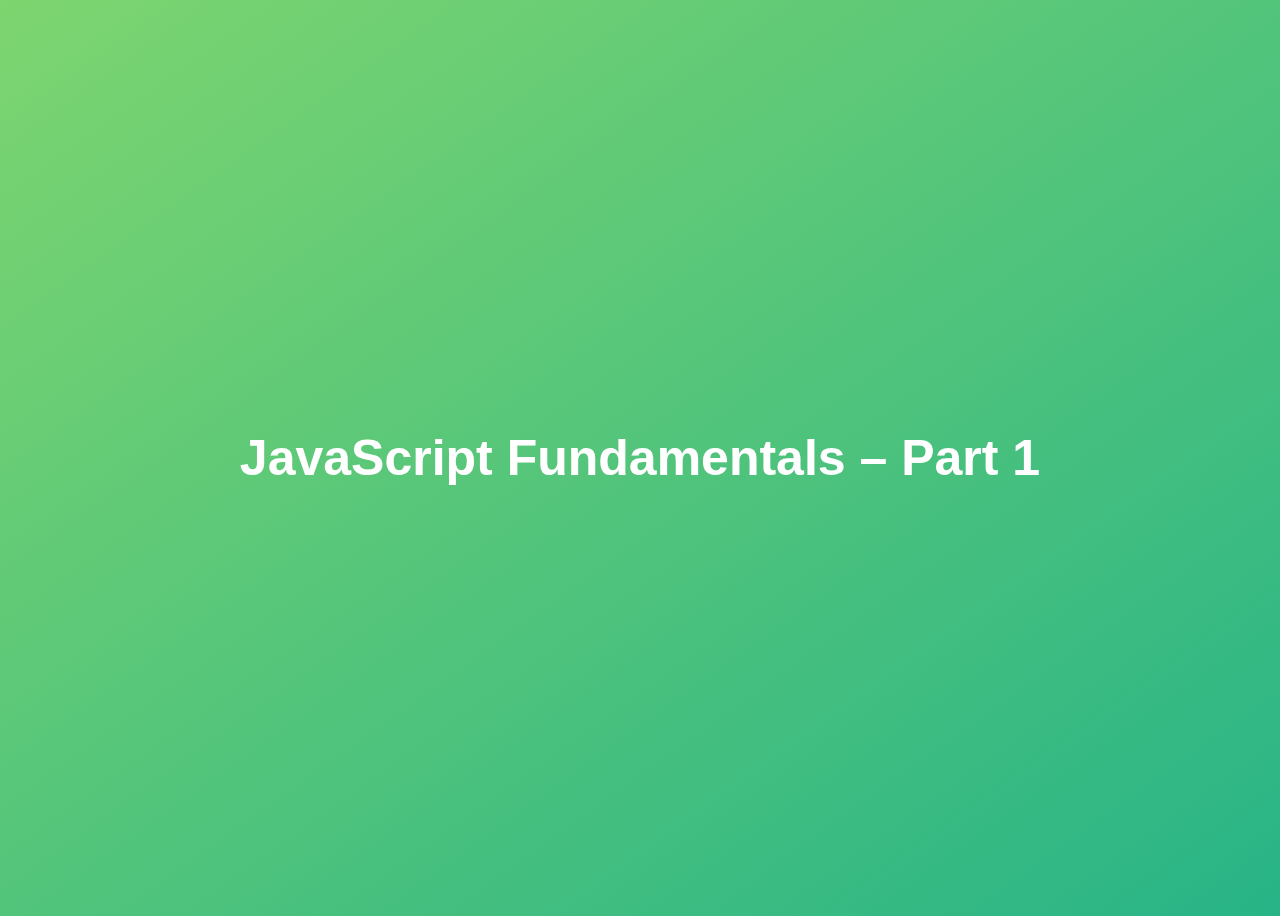
<file: 01-Fundamentals-Part-1/starter/index.html>
<!DOCTYPE html>
<html lang="en">
  <head>
    <meta charset="UTF-8" />
    <meta name="viewport" content="width=device-width, initial-scale=1.0" />
    <meta http-equiv="X-UA-Compatible" content="ie=edge" />
    <title>JavaScript Fundamentals – Part 1</title>
    <style>
      body {
        height: 100vh;
        display: flex;
        align-items: center;
        background: linear-gradient(to top left, #28b487, #7dd56f);
      }
      h1 {
        font-family: sans-serif;
        font-size: 50px;
        line-height: 1.3;
        width: 100%;
        padding: 30px;
        text-align: center;
        color: white;
      }
    </style>
  </head>
  <body>
    <h1>JavaScript Fundamentals – Part 1</h1>

    <script src="./script.js"></script>
    <script src="./assignment.js"></script>
  </body>
</html>
</file>
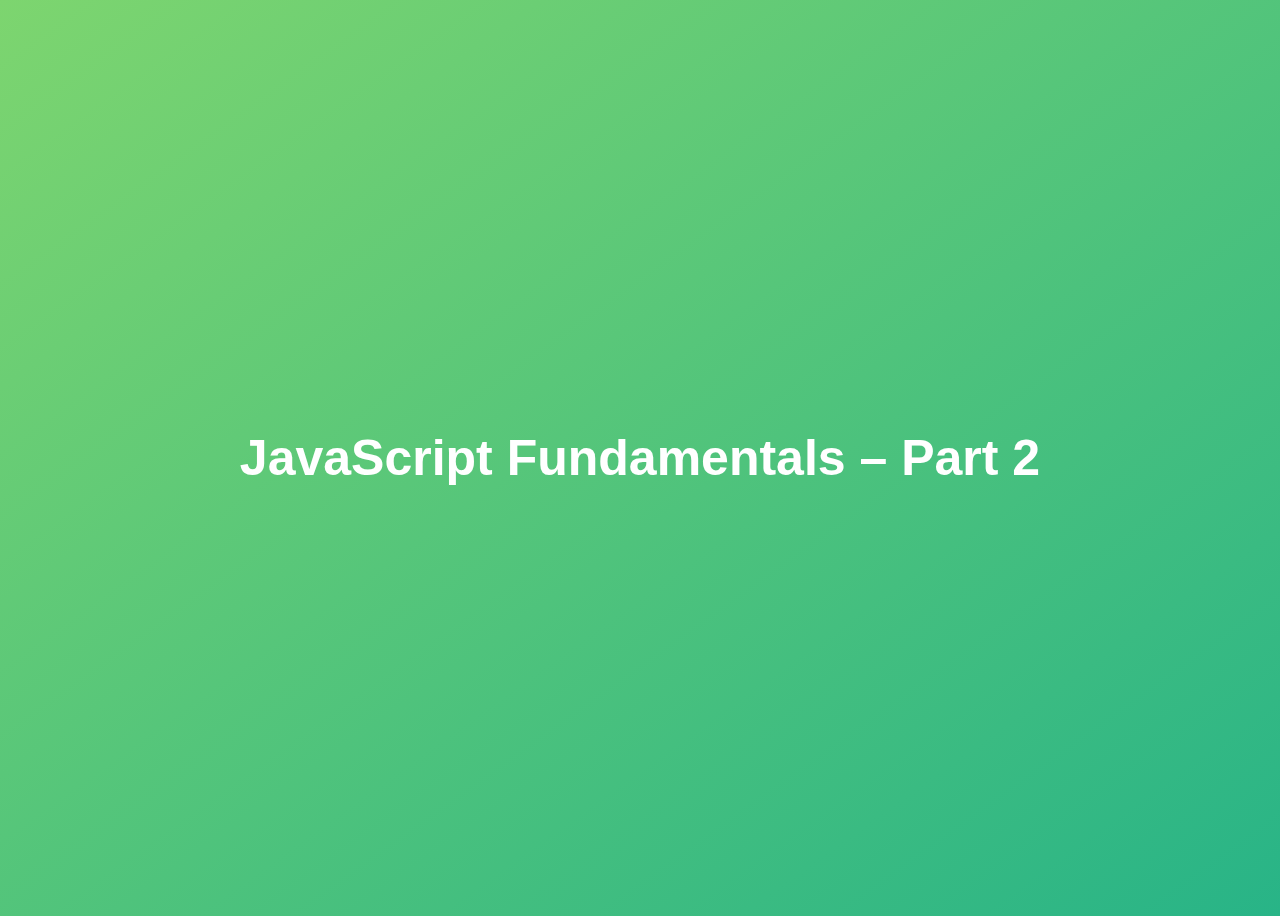
<file: 02-Fundamentals-Part-2/starter/index.html>
<!DOCTYPE html>
<html lang="en">
  <head>
    <meta charset="UTF-8" />
    <meta name="viewport" content="width=device-width, initial-scale=1.0" />
    <meta http-equiv="X-UA-Compatible" content="ie=edge" />
    <title>JavaScript Fundamentals – Part 2</title>
    <style>
      body {
        height: 100vh;
        display: flex;
        align-items: center;
        background: linear-gradient(to top left, #28b487, #7dd56f);
      }
      h1 {
        font-family: sans-serif;
        font-size: 50px;
        line-height: 1.3;
        width: 100%;
        padding: 30px;
        text-align: center;
        color: white;
      }
    </style>
  </head>
  <body>
    <h1>JavaScript Fundamentals – Part 2</h1>
    <script src="script.js"></script>
    <script src="./assignment.js"></script>
    <script src="./rep.js"></script>
  </body>
</html>
</file>
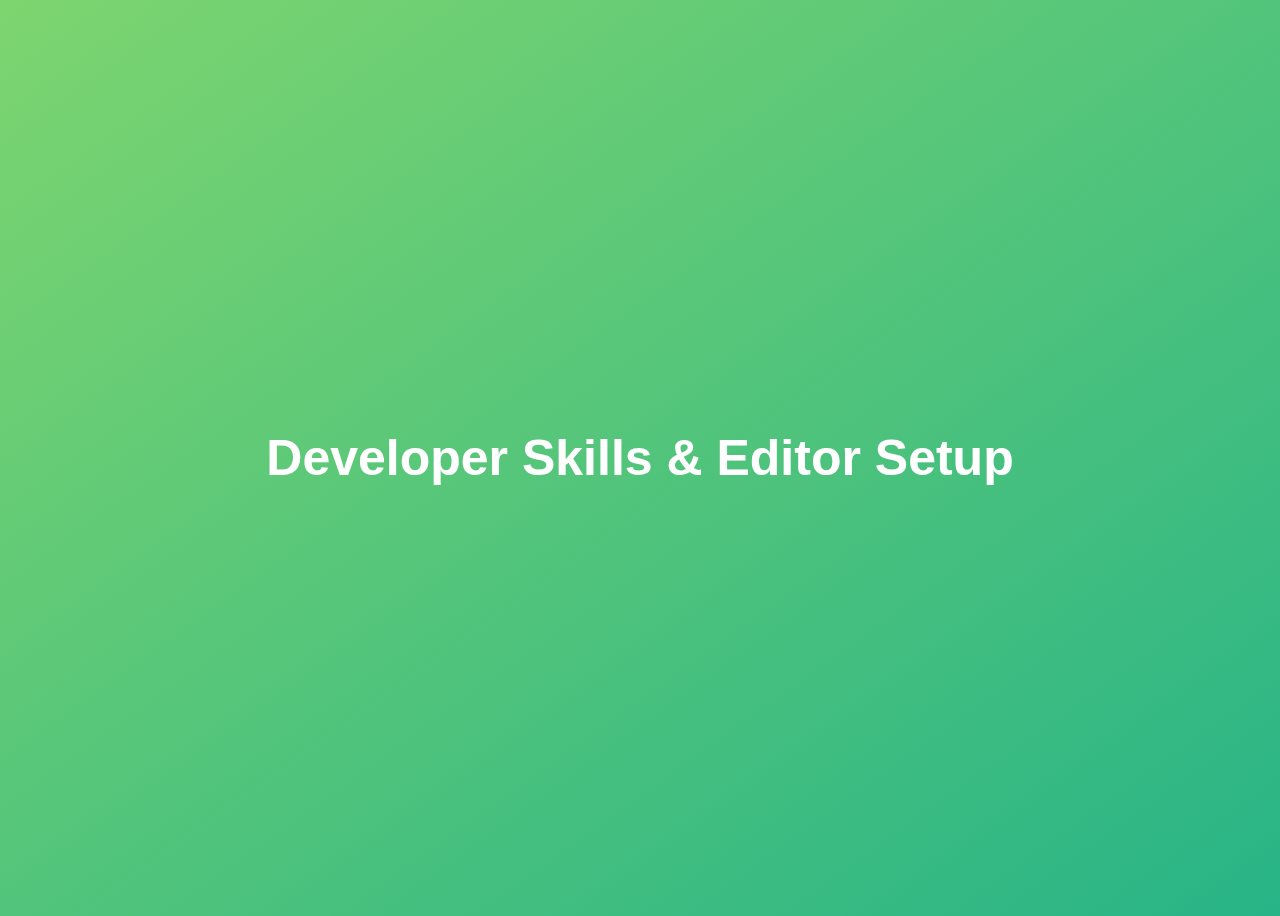
<file: 03-Developer-Skills/starter/index.html>
<!DOCTYPE html>
<html lang="en">
  <head>
    <meta charset="UTF-8" />
    <meta name="viewport" content="width=device-width, initial-scale=1.0" />
    <meta http-equiv="X-UA-Compatible" content="ie=edge" />
    <title>Developer Skills & Editor Setup</title>
    <style>
      body {
        height: 100vh;
        display: flex;
        align-items: center;
        background: linear-gradient(to top left, #28b487, #7dd56f);
      }
      h1 {
        font-family: sans-serif;
        font-size: 50px;
        line-height: 1.3;
        width: 100%;
        padding: 30px;
        text-align: center;
        color: white;
      }
    </style>
  </head>
  <body>
    <h1>Developer Skills & Editor Setup</h1>
    <script src="./assignment.js"></script>
    <script src="script.js"></script>
  </body>
</html>
</file>
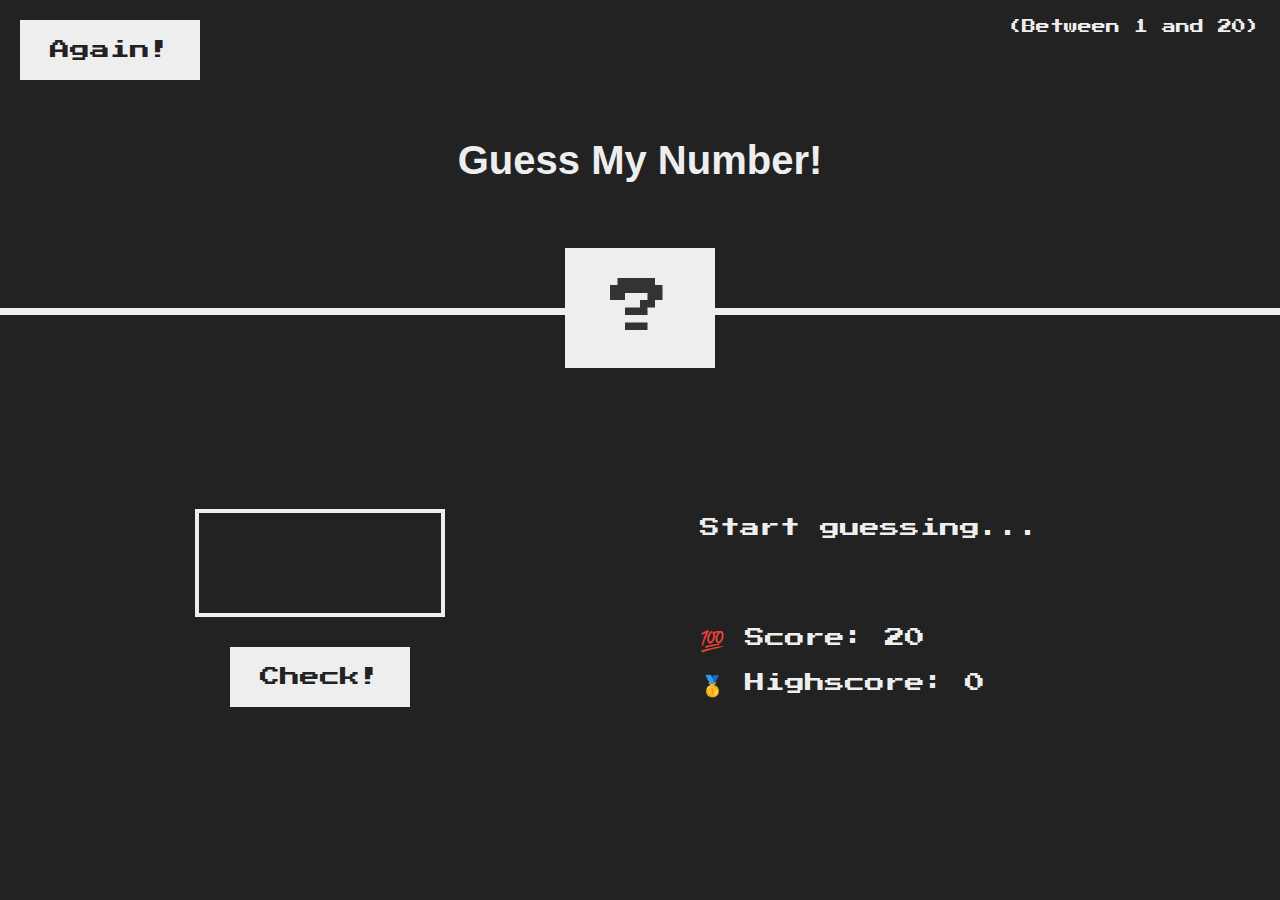
<file: 05-Guess-My-Number/starter/index.html>
<!DOCTYPE html>
<html lang="en">
  <head>
    <meta charset="UTF-8" />
    <meta name="viewport" content="width=device-width, initial-scale=1.0" />
    <meta http-equiv="X-UA-Compatible" content="ie=edge" />
    <link rel="stylesheet" href="style.css" />
    <title>Guess My Number!</title>
  </head>
  <body>
    <header>
      <h1>Guess My Number!</h1>
      
      <p class="between">(Between 1 and 20)</p>
      <button class="btn again">Again!</button>
      <div class="number">?</div>
    </header>
    <main>
      <section class="left">
        <input type="number" class="guess" />
        <button class="btn check">Check!</button>
      </section>
      <section class="right">
        <p class="message">Start guessing...</p>
        <p class="label-score">💯 Score: <span class="score">20</span></p>
        <p class="label-highscore">
          🥇 Highscore: <span class="highscore">0</span>
        </p>
      </section>
    </main>
    <script src="script.js"></script>
    <script src="./assignment.js"></script>
  </body>
</html>
</file>
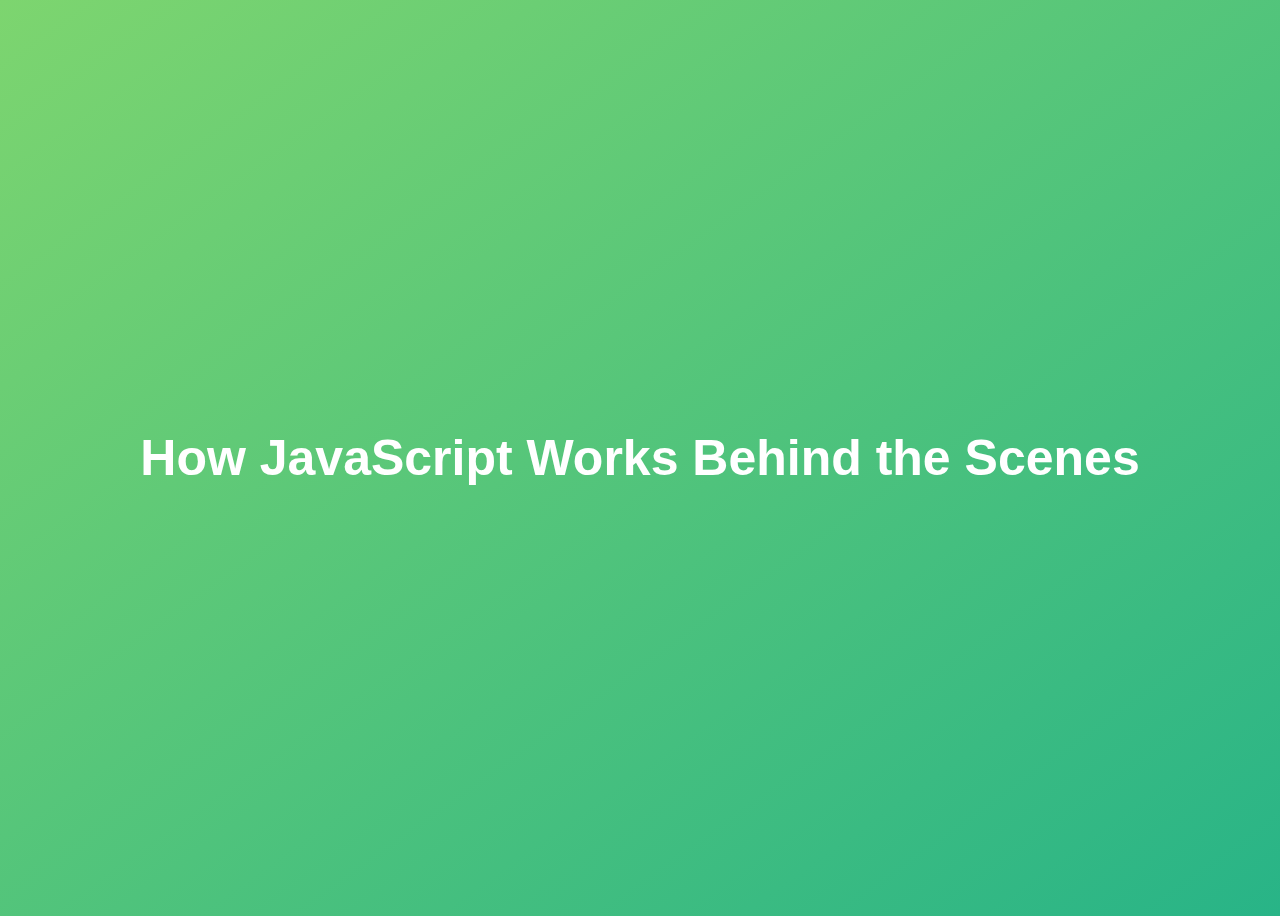
<file: 08-Behind-the-Scenes/starter/index.html>
<!DOCTYPE html>
<html lang="en">
  <head>
    <meta charset="UTF-8" />
    <meta name="viewport" content="width=device-width, initial-scale=1.0" />
    <meta http-equiv="X-UA-Compatible" content="ie=edge" />
    <title>How JavaScript Works Behind the Scenes</title>
    <style>
      body {
        height: 100vh;
        display: flex;
        align-items: center;
        background: linear-gradient(to top left, #28b487, #7dd56f);
      }
      h1 {
        font-family: sans-serif;
        font-size: 50px;
        line-height: 1.3;
        width: 100%;
        padding: 30px;
        text-align: center;
        color: white;
      }
    </style>
  </head>
  <body>
    <h1 class="ho">How JavaScript Works Behind the Scenes</h1>
    <script src="script.js"></script>
  </body>
</html>
</file>
<file: 05-Guess-My-Number/starter/style.css>
@import url('https://fonts.googleapis.com/css?family=Press+Start+2P&display=swap');

* {
  margin: 0;
  padding: 0;
  box-sizing: inherit;
}

html {
  font-size: 62.5%;
  box-sizing: border-box;
}

body {
  font-family: 'Press Start 2P', sans-serif;
  color: #eee;
  background-color: #222;
  /* background-color: #60b347; */
}

/* LAYOUT */
header {
  position: relative;
  height: 35vh;
  border-bottom: 7px solid #eee;
}

main {
  height: 65vh;
  color: #eee;
  display: flex;
  align-items: center;
  justify-content: space-around;
}

.left {
  width: 52rem;
  display: flex;
  flex-direction: column;
  align-items: center;
}

.right {
  width: 52rem;
  font-size: 2rem;
}

/* ELEMENTS STYLE */
h1 {
  font-size: 4rem;
  text-align: center;
  position: absolute;
  width: 100%;
  top: 52%;
  left: 50%;
  transform: translate(-50%, -50%);
  font-family: 'Lucida Sans', 'Lucida Sans Regular', 'Lucida Grande', 'Lucida Sans Unicode', Geneva, Verdana, sans-serif;
}

.number {
  background: #eee;
  color: #333;
  font-size: 6rem;
  width: 15rem;
  padding: 3rem 0rem;
  text-align: center;
  position: absolute;
  bottom: 0;
  left: 50%;
  transform: translate(-50%, 50%);
}

.between {
  font-size: 1.4rem;
  position: absolute;
  top: 2rem;
  right: 2rem;
}

.again {
  position: absolute;
  top: 2rem;
  left: 2rem;
}

.guess {
  background: none;
  border: 4px solid #eee;
  font-family: inherit;
  color: inherit;
  font-size: 5rem;
  padding: 2.5rem;
  width: 25rem;
  text-align: center;
  display: block;
  margin-bottom: 3rem;
}

.btn {
  border: none;
  background-color: #eee;
  color: #222;
  font-size: 2rem;
  font-family: inherit;
  padding: 2rem 3rem;
  cursor: pointer;
}

.btn:hover {
  background-color: #ccc;
}

.message {
  margin-bottom: 8rem;
  height: 3rem;
}

.label-score {
  margin-bottom: 2rem;
}
</file>
